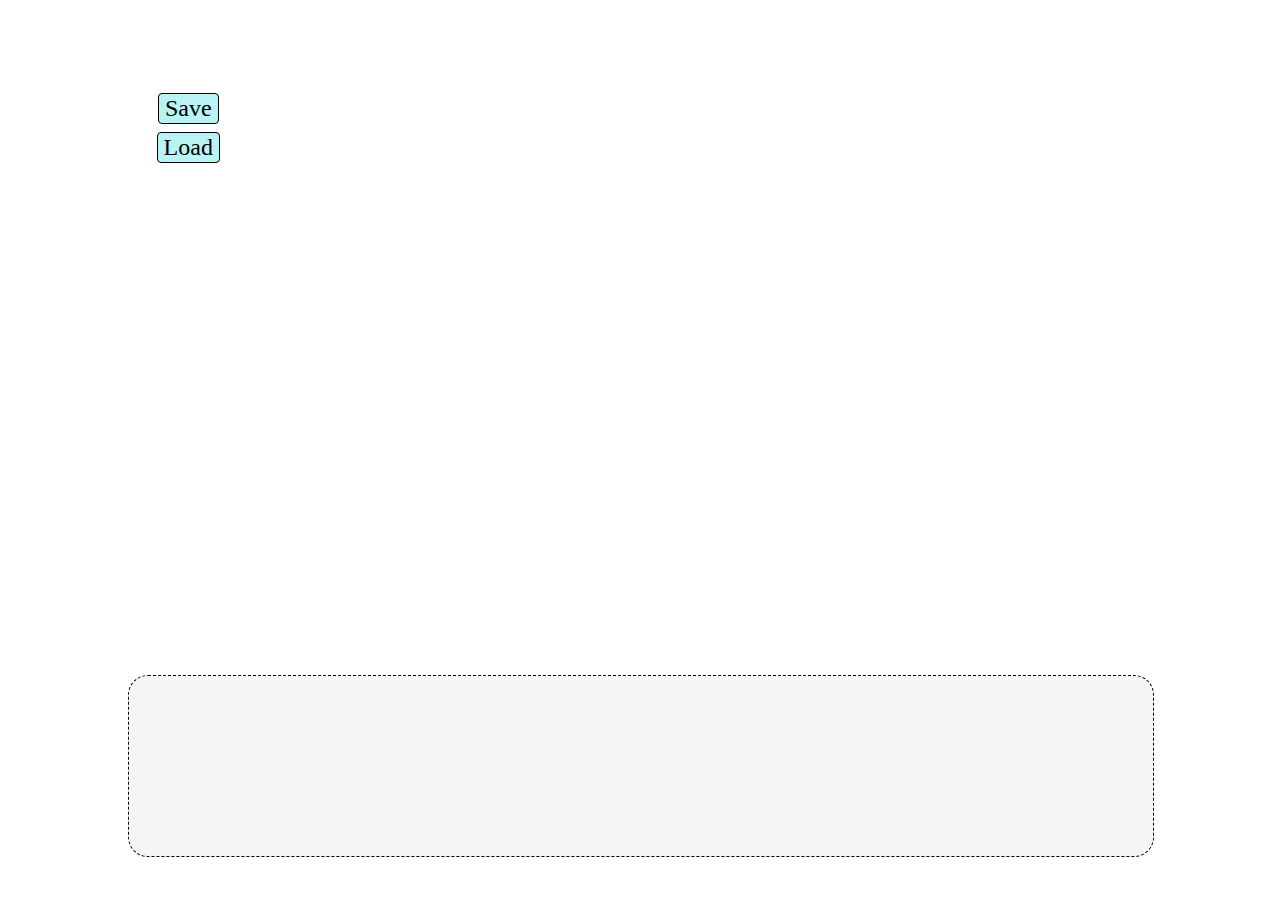
<file: index.html>
<!DOCTYPE HTML>
<html>
  <head>
	<title> ILLUSES </title>
	<script src="vendor/jquery-latest.js"></script>
	<script src="vendor/jquery-ui.js"></script>
	<script src="vendor/FileSaver.js"></script>
	<script src="vendor/BlobBuilder.js"></script>
	<script src="vendor/sprintf-0.7-beta1.js"></script>
	
	<link type="text/css" rel="stylesheet" href="css/slide.css">
	<link type="text/css" rel="stylesheet" href="css/basic.css">
	<script src="js/illuses.js"></script>
  </head>
  
  <body>

	<div id="back-stage">
	  	<div id="control_panel">
		<table align="center">
			<tr>
				<td>
					<button onClick="saveFile()">Save</button>
				</td>
			</tr>
			<tr>
				<td></td>
			</tr>
			<tr>
				<td>			
					<button onClick="loadFile('file:///C:/Users/Boton/Documents/GitHub/illuses/new-slide.xhtml')">Load</button>
				</td>
			</tr>
		</table>
		</div>
		
		<div class="stage-padding">&nbsp;</div>
		<span class="stage-padding">&nbsp</span>
		
		<span id="front-stage">

		</span>
		
		<span class="stage-padding">&nbsp</span>
		<div class="stage-padding">&nbsp;</div>
		<div id="navigation"></div>
	</div>
	
  </body>
</html>
</file>
<file: css/slide.css>
#back-stage {
	position: relative;
	text-align: center;
	min-height: 100%;
}

#front-stage {
	position: absolute;
	top: 10%;
	left: 25%;
	height: 60%;
	width: 50%;
}

#navigation {
	border: 1px dashed black;
	background-color: #f5f5f5;
	border-radius: 20px;
	width: 80%;
	height: 20%;
	position: absolute;
	top: 75%;
	left: 10%;
}

#control_panel {
	position: absolute;
	left: 12%;
	top: 10%;
	width: 5%;
	height: 60%;
	z-index: 1;
}

button {
	border: 1px solid black;
	background-color: #BAF3F4;
	font: 24px Comic Sans MS Bold;
	border-radius: 4px;
}

button:hover {
	background-color: #87EAEB;
}

.slide {
	position: absolute;
	left: 0px;
	top: 0px;
	visibility: hidden;
	border: 1px dashed black;
	border-radius: 5px;
}

.slide h1 {
	font-size: 48px;
	font-weight: bold;
}

.slide p {
	font-size: 24px;
}

.mini-slide {
	position: absolute;
	display: block;
	border: 1px solid black;
	border-radius: 5px;
	width: 10%;
	height: 100%;
}

.mini-slide h1 {
	font-size: 20px;
	font-weight: bold;
}

.mini-slide p {
	font-size: 12px;
}

.present {
	position: relative;
	visibility: visible;
	min-height: 100%;
	border: 1px solid black;
}

.content {
	font-size: 24px;
}1
</file>
<file: css/basic.css>
html {
	height: 100%;
}

body {
	height: 100%;
	margin: 0px;
	padding: 0px;
}
</file>
